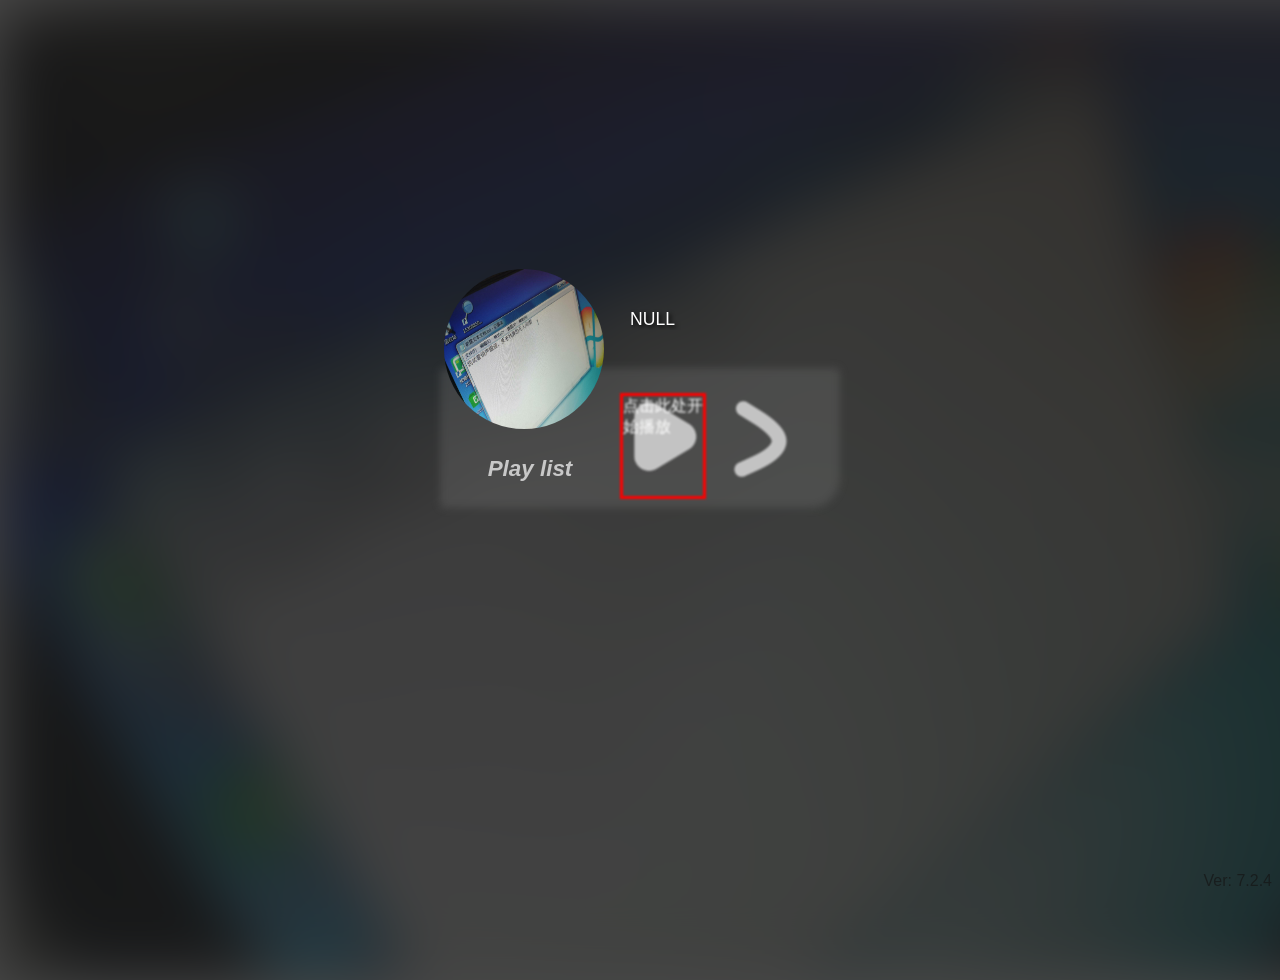
<file: index.html>
<!DOCTYPE html>
<html>
    <head>
        <meta charset="UTF-8" />
        <meta name="viewport" content="width=device-width, initial-scale=1.0, maximum-scale=1.0, user-scalable=no" />
        <link type="text/css" rel="stylesheet" href="css/styles.css" />
        <title id="title">Visual-Music</title>
    </head>
    <body>
        <div id="background"></div>
        <div id="player">
            <div id="bottom"></div>
            <div id="picture"></div>
            <div id="play"></div>
            <div id="pause"></div>
            <div id="next"></div>
            <div id="musicInfo">
                <input type="text" id="searchin" />
                <p id="mName">NULL</p>
                <p id="mPeo">NULL</p>
            </div>
            <div id="list">
                <div id="list-button"><i><b>Play list</b></i></div>
                <ul id="playlist"></ul>
            </div>
        </div>
        <div id="lrcBackground"></div>
        <div id="box">
            <center><ul id="lrc"></ul></center>
        </div>
        <span id="copyright">Ver:&nbsp;<span id="test">0.0</span></span>
    </body>
    <script charset="UTF-8" type="text/javascript" src="js/dark.js"></script>
    <script charset="UTF-8" type="text/javascript" src="js/scripts.js"></script>
    <!-- <script charset="UTF-8" type="text/javascript" src="js/animation.js"></script> -->
</html>
</file>
<file: css/styles.css>
/* CSS CONTENT */
* {
    margin: 0;
    padding: 0;
}
/*
body {
    background-image: url(../img/0.jpg);
    background-repeat: no-repeat;
    background-position: center center;
    background-size: 150%;

}*/
body {
    overflow: hidden;
    font-family: 'SimHei', Arial, sans-serif;
}
#background {
    position: absolute;
    width: 100%;
    height: 100%;
    background-image: url(../img/0.jpg);
    background-repeat: no-repeat;
    background-position: center center;
    background-size: cover;
    padding: 40px;
    filter: blur(30px);
    z-index: 0;
}

#player {
    position: absolute;
    z-index: 2;
}
#bottom {
    position: inherit;
    width: 100%;
    height: 70%;
    background-color: rgba(150, 150, 150, 0.2);
    filter: blur(4px);
    border-radius: 5px 5px 30px 5px;
    bottom: 1px;
    z-index: 3;
}
#picture {
    position: inherit;
    top: -20%;
    width: 40%;
    left: 1%;
    height: auto;
    outline-style: solid;
    outline-width: 3px;
    outline-color: rgba(175, 175, 175, 0);
    border-radius: 100%;
    background-image: url(../img/0.jpg);
    background-repeat: no-repeat;
    background-size: 100% 100%;
    animation: turn 12s linear infinite;
    animation-play-state: paused;
    z-index: 4;
}
#play {
    position: inherit;
    width: 20%;
    height: 50%;
    background-image: url("[data-uri]");
    background-repeat: no-repeat;
    background-size: 100% auto;
    filter: blur(1px);
    display: inline;
    bottom: 5%;
    z-index: 4;
}
#pause {
    position: inherit;
    width: 20%;
    height: 50%;
    background-image: url("[data-uri]");
    background-repeat: no-repeat;
    background-size: 100% auto;
    filter: blur(1px);
    display: none;
    bottom: 5%;
    z-index: 4;
}
#next{
    position: inherit;
    width: 20%;
    height: 50%;
    background-image: url("[data-uri]");
    background-repeat: no-repeat;
    background-size: 100% auto;
    filter: blur(1px);
    bottom: 5%;
    z-index: 4;
}
#musicInfo {
    position: inherit;
    top: 0%;
    width: 50%;
    height: auto;
    overflow: hidden;
    white-space: nowrap;
    font-style: bolder;
    color: white;
    text-shadow: 2px 2px 4px #000000;
    z-index: 4;
}
#musicInfo #mName {
    font-size: 160%;
    cursor: pointer;
}
#musicInfo #mPeo {
    font-size: 110%;
}
#musicInfo #searchin {
    display: none;
    outline: none;
    font-size: 160%;
    color: white;
    background-color: #00000000;
    border-color: #00000000;
}
#list {
    position: inherit;
    width: 35%;
    height: 20%;
    bottom: 10%;
    left: 5%;
    z-index: 4;
}
#list #list-button {
    width: 100%;
    height: 100%;
    display: flex;
    color: rgb(200, 200, 200);
    text-align: center;
    align-items: center;
    justify-content: center;
    cursor: pointer;
    font-size: 140%;
}
#list #playlist {
    max-height: 0;
    transition: max-height 0.5s ease-out;
    overflow: scroll;
    list-style: none;
    color: rgb(200, 200, 200);
    scrollbar-width: none;
    scroll-behavior: smooth;
}
#list #playlist li {
    display: flex;
    height: 40px;
    cursor: pointer;
    text-align: center;
    align-items: center;
    justify-content: center;
    border-top: 1px rgb(200, 200, 200) solid;
    font-size: small;
}
#lrcBackground {
    position: fixed;
    width: 500%;
    height: 500%;
    background-color: rgb(27, 27, 27);
    filter: blur(80px);
    opacity: 0.8;
    display: inline;
    z-index: 1;
}
#box {
    position: absolute;
    width: 80%;
    height: 70%;
    display: none;
    z-index: 1;
}
#lrc {
    position: absolute;
    display: flex;
    flex-direction: column;
    align-items: center;
    height: 100%;
    width: 100%;
    color: rgb(126, 126, 126);
    font-size: 110%;
    list-style: none;
    overflow: hidden;
    overflow-y: scroll;
    scrollbar-width: none;
    scroll-behavior: smooth;
    text-shadow: 2px 2px 4px #000000;
    letter-spacing: 1px;
    mask-image: linear-gradient(to top, transparent, rgb(126, 126, 126) 30%), linear-gradient(to bottom, transparent, rgb(126, 126, 126) 30%);
    -webkit-mask-image: linear-gradient(to top, transparent, rgb(126, 126, 126) 30%), linear-gradient(to bottom, transparent, rgb(126, 126, 126) 30%);
    mask-composite: intersect;
    -webkit-mask-composite: source-in;
}
#lrc li {
    user-select: none;
    white-space: pre-line;
    cursor: pointer;
    padding-bottom: 20px;
    transition: font-weight linear 600ms, color linear 300ms;
}
#lrc li:hover {
    color: rgb(180, 180, 180);
}
#lrc li.active {
    color: white;
    font-size: 140%;
    font-weight: bold;
}
#copyright {
    position: fixed;
    bottom: 10px;
    right: 8px;
    opacity: 0.7;
}
@keyframes turn {
    from {
        transform: rotate(0deg);
        -webkit-transform: rotate(0deg);
    }to{
        transform: rotate(360deg);
        -webkit-transform: rotate(360deg);
    }
}
@keyframes show {
    from {
        opacity: 0;
        -webkit-opacity: 0;
    }to{
        opacity: 1;
        -webkit-opacity: 1;
    }
}
@keyframes cShow {
    from {
        opacity: 1;
        -webkit-opacity: 1;
    }to{
        opacity: 0;
        -webkit-opacity: 0;
    }
}
@keyframes easeIn {
    from {
        transform: scale(1, 1);
        -webkit-transform: scale(1, 1);
    } to {
        transform: scale(0.8, 0.8);
        -webkit-transform: scale(0.8, 0.8);
    }
}
@keyframes easeOut {
    from {
        transform: scale(0.8, 0.8);
        -webkit-transform: scale(0.8, 0.8);
    } to {
        transform: scale(1, 1);
        -webkit-transform: scale(1, 1);
    }

}
@keyframes zoomIn {
    from {
        transform: scale(0, 0);
        -webkit-transform: scale(0, 0);
    }to{
        transform: scale(1, 1);
        -webkit-transform: scale(1, 1);
    }
}
@keyframes zoomOut {
    from {
        transform: scale(1, 1);
        -webkit-transform: scale(1, 1);
    }to{
        transform: scale(0, 0);
        -webkit-transform: scale(0, 0);
    }
}
@keyframes sTurn {
    from {
        transform: rotate(0deg);
        -webkit-transform: rotate(0deg);
    }to{
        transform: rotate(20deg);
        -webkit-transform: rotate(20deg);
    }
}
@keyframes wordsLoop {
    0%{
        transform: translateX(115%);
        -webkit-transform: translateX(115%);
    }100%{
        transform: translateX(-120%);
        -webkit-transform: translateX(-120%);
    }
}
@keyframes long{
    from {
        width: 0px;
    } to {
        width: 120px;
    }
}
@keyframes unLong{
    from {
        width: 120px;
    } to {
        width: 0px;
    }
}
@keyframes sTurn {
    from {
        transform: rotate(0deg);
        -webkit-transform: rotate(0deg);
    }to{
        transform: rotate(-45deg);
        -webkit-transform: rotate(-45deg);
    }
}
@keyframes rTurn {
    from {
        transform: rotate(-45deg);
        -webkit-transform: rotate(-45deg);
    }to{
        transform: rotate(0deg);
        -webkit-transform: rotate(0deg);
    }
}
</file>
